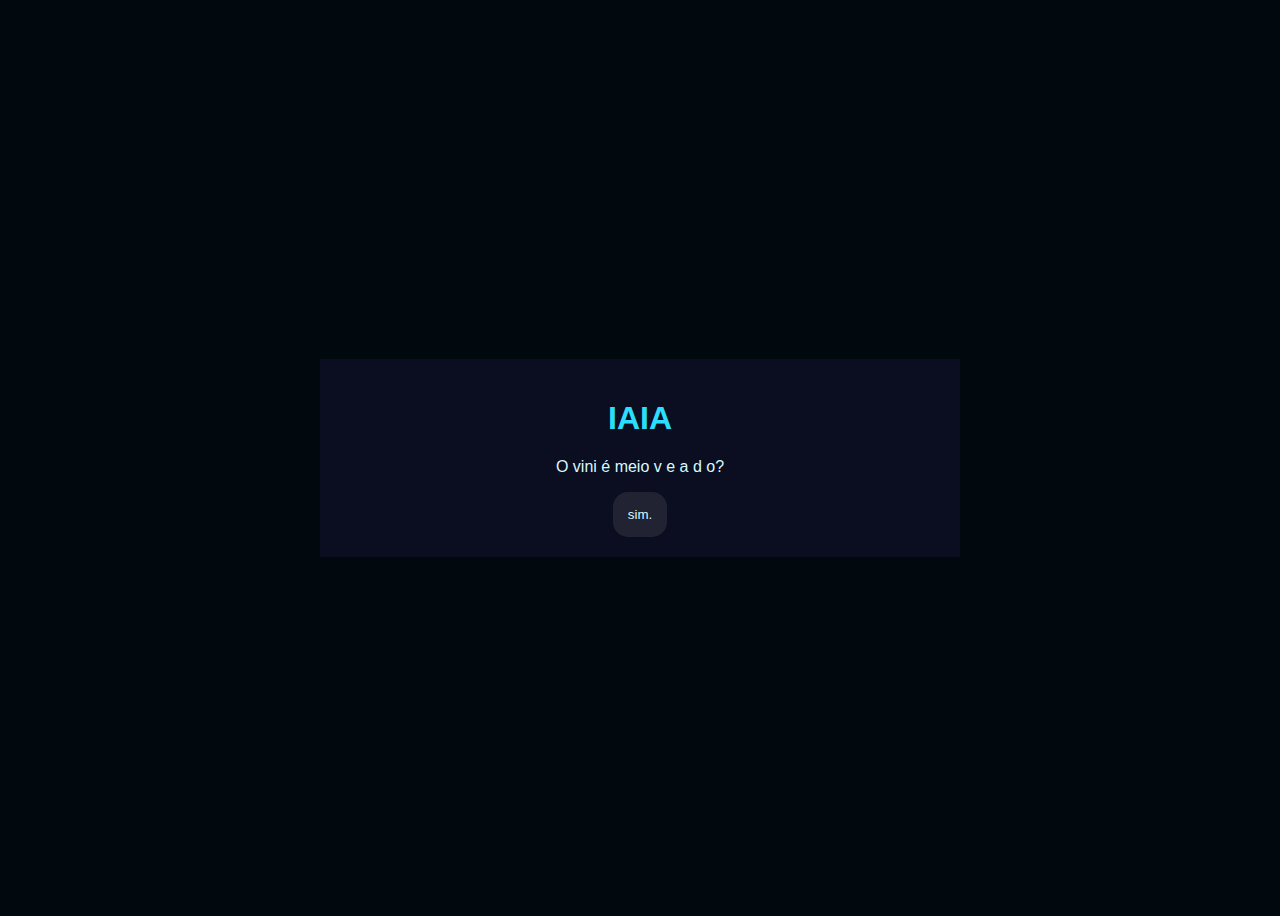
<file: ia2-main/ia-main/index.html>
<!DOCTYPE html>
<html lang="pt-br">
<head>
    <meta charset="UTF-8">
    <meta name="viewport" content="width=device-width, initial-scale=1.0">
    <link rel="stylesheet" href="style.css">
    <title>IAIA</title>
</head>
<body>
    <div class="caixa-principal">
        <h1>IAIA</h1>
        <div class="tela-inicial">
            <p>O vini é meio v e a d o?</p>
            <button class="iniciar">sim.</button>
        </div>
        <div class="caixa-perguntas"></div>
        <div class="caixa-alternativas"></div>
        <div class="caixa-resultado">
            <p class="texto-resultado"></p>
            <button class="novamente">acho que sim.</button>
        </div>
    </div>
    <script src="script.js"></script>
    <script src="js/perguntas.js"></script>
    <script src="js/aleatorio.js"></script>
</body>
</html>
</file>
<file: ia2-main/ia-main/style.css>
:root {
    --cor-fundo: #01080E;
    --cor-principal: #0B0D20 ;
    --cor-secundaria: #212333;
    --cor-destaque: #2BDEFD;
    --cor-texto: #D7F9FF;
}
 
body {
    background-color: var(--cor-fundo);
    color: var(--cor-texto);
    font-family: 'Inter', sans-serif;
    display: flex;
    justify-content: center;
    align-items: center;
    min-height: 100vh;
}

.caixa-principal{
    background-color: var(--cor-principal);
    width: 90%;
    max-width: 600px;
    text-align: center;
    padding: 20px;
}

h1, .caixa-perguntas, .caixa-resultado{
    font-family: 'Chakra Petch', sans-serif;
}

h1 {
    color: var(--cor-destaque);
}

button {
    background-color: var(--cor-secundaria);
    color: var(--cor-texto);
    border: none;
    border-radius: 15px;
    padding: 15px;
    transition: background-color 0.3s;
}

button:hover {
    background-color: var(--cor-destaque);
    color: var(--cor-principal);
}

.caixa-resultado{
    display: none;
}

.caixa-resultado.mostrar{
    display: block;
}

.caixa-alternativas{
    display: flex;
    flex-direction: column;
    gap: 10px;
}
</file>
